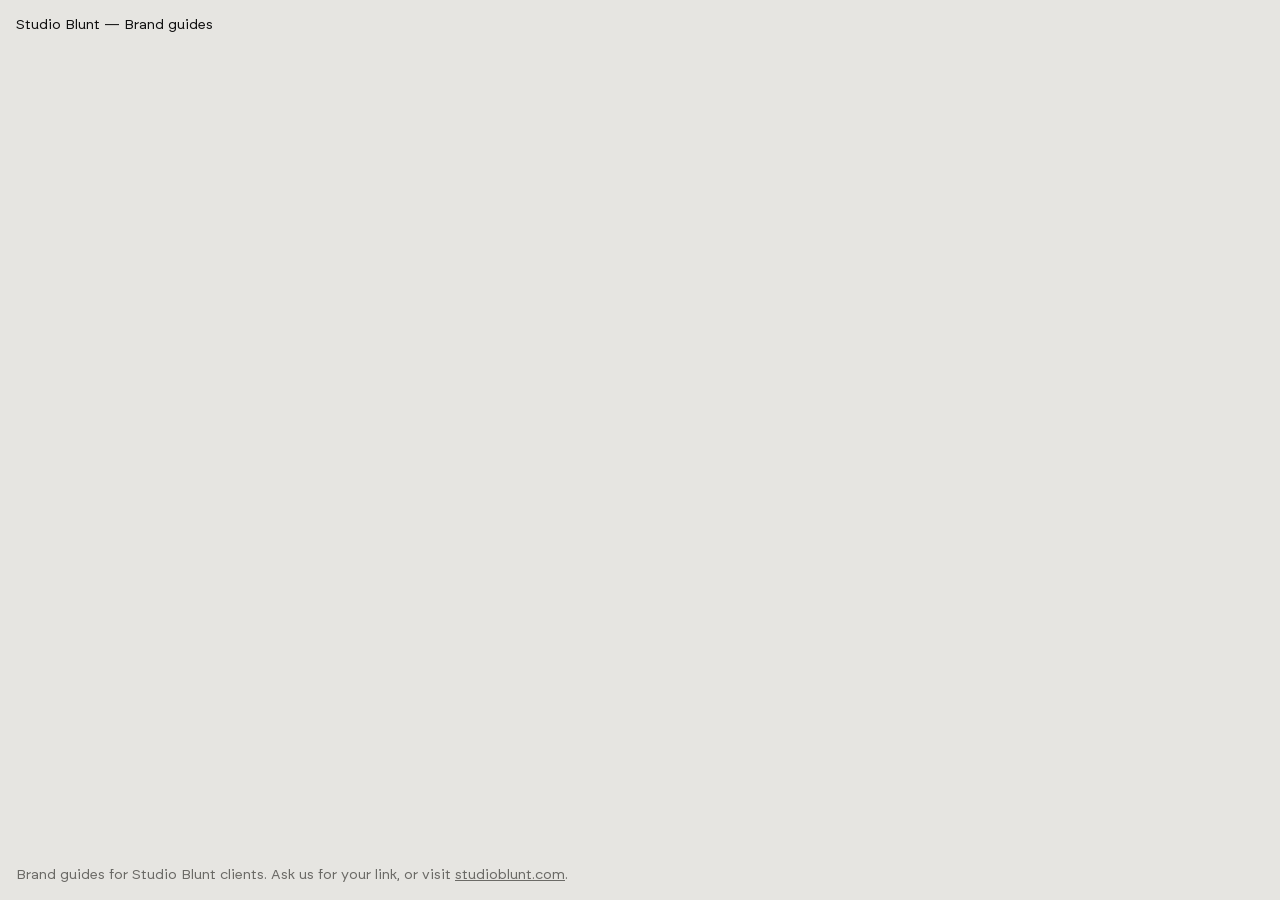
<file: index.html>
<!doctype html>
<html lang="en">
<head>
<meta charset="utf-8">
<meta name="viewport" content="width=device-width,initial-scale=1">
<meta name="robots" content="noindex">
<title>Studio Blunt brand guides</title>
<style>
  @font-face { font-family: Brockmann; src: url("ry/system/fonts/brockmann-regular-webfont.ttf") format("truetype"); }
  :root { --bg: #e6e5e1; --fg: #111; --muted: #6b6a66 }
  @media (prefers-color-scheme: dark) { :root { --bg: #111; --fg: #e6e5e1; --muted: #8d8c88 } }
  body { margin: 0; min-height: 100svh; display: flex; flex-direction: column; justify-content: space-between;
         padding: 16px; box-sizing: border-box; background: var(--bg); color: var(--fg);
         font: 14px/1.3 Brockmann, system-ui, sans-serif }
  a { color: inherit }
  p { margin: 0 }
  .muted { color: var(--muted) }
</style>
</head>
<body>
  <p>Studio Blunt — Brand guides</p>
  <p class="muted">Brand guides for Studio Blunt clients. Ask us for your link, or visit <a href="https://studioblunt.com">studioblunt.com</a>.</p>
</body>
</html>
</file>
